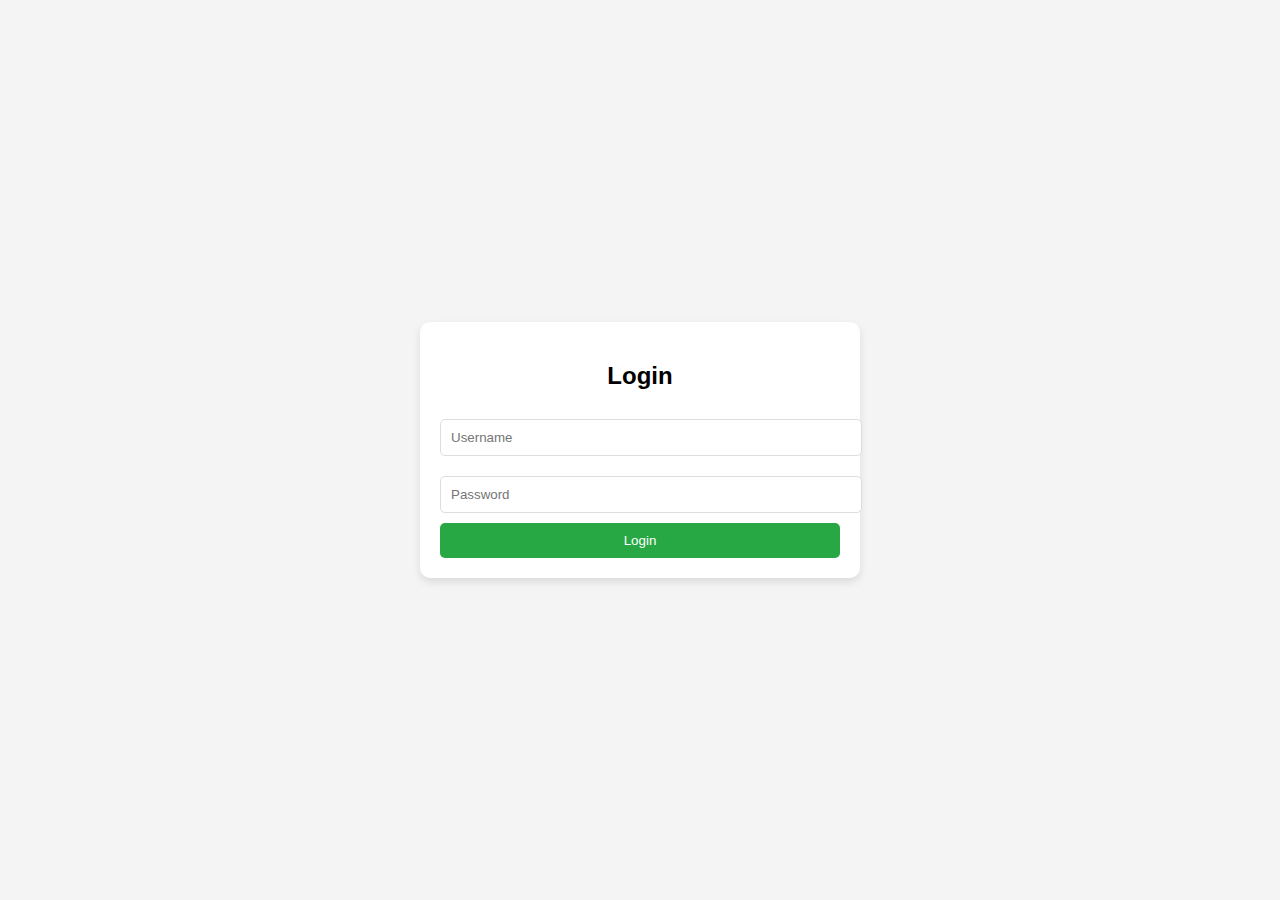
<file: index.html>
<!DOCTYPE html>
<html lang="en">
<head>
    <meta charset="UTF-8">
    <meta name="viewport" content="width=device-width, initial-scale=1.0">
    <title>Login</title>
    <link rel="stylesheet" href="styles.css">
</head>
<body>
    <div class="login-container">
        <form id="loginForm">
            <h2>Login</h2>
            <div id="notification"></div>
            <input type="text" id="username" placeholder="Username" required>
            <input type="password" id="password" placeholder="Password" required>
            <button type="submit">Login</button>
        </form>
    </div>
    <script src="login.js"></script>
</body>
</html>
</file>
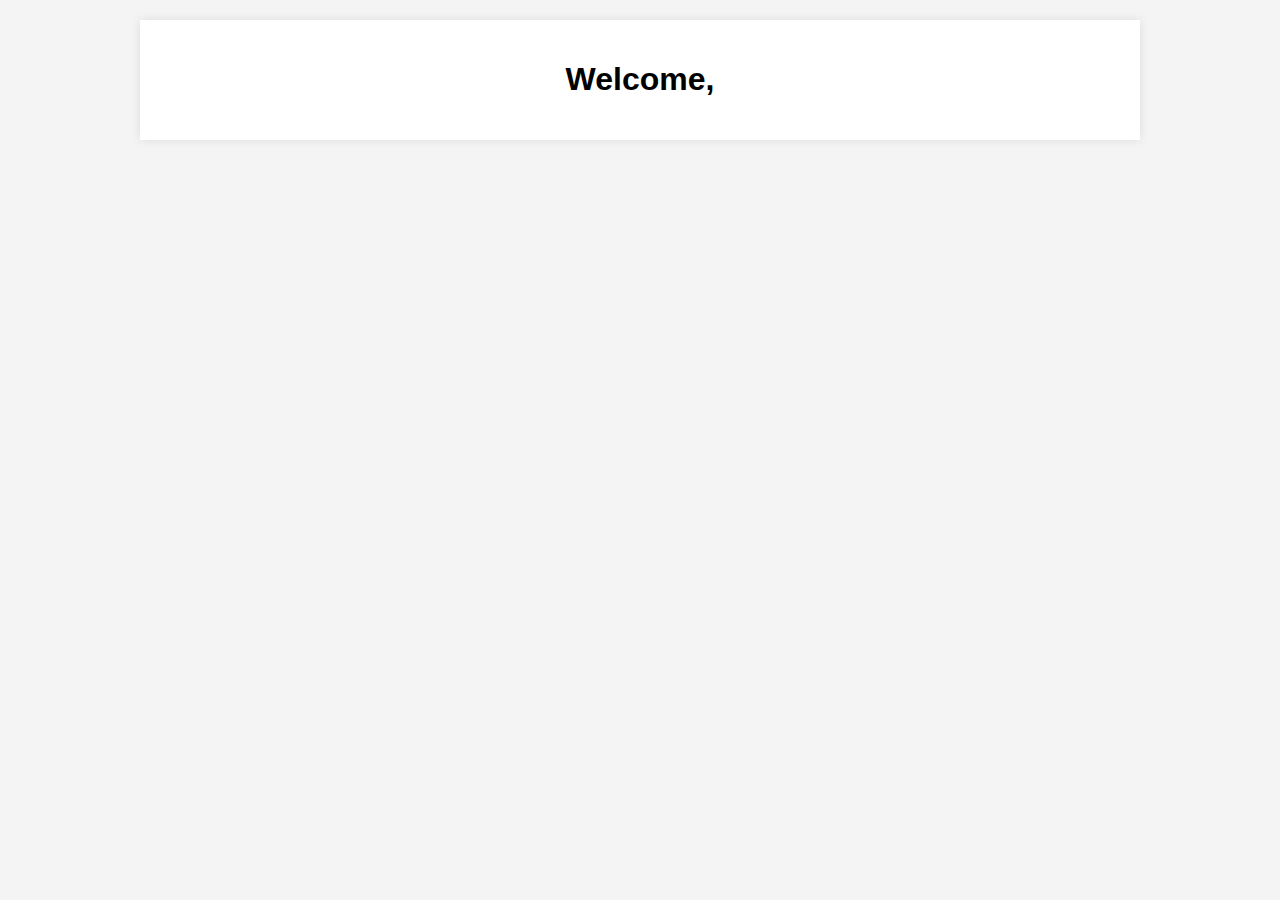
<file: dashboard.html>
<!DOCTYPE html>
<html lang="en">
<head>
    <meta charset="UTF-8">
    <meta name="viewport" content="width=device-width, initial-scale=1.0">
    <title>Dashboard</title>
    <link rel="stylesheet" href="styles.css">
</head>
<body>
    <div class="container">
        <h1>Welcome, <span id="userRole"></span></h1>
        <div id="adminSection" style="display:none;">
            <h2>Class Data</h2>
            <table id="classData">
                <tr>
                    <th>Class</th>
                    <th>Boys</th>
                    <th>Girls</th>
                    <th>Total</th>
                    <th>Entry Time</th>
                </tr>
            </table>
        </div>

        <div id="teacherSection" style="display:none;">
            <h2>Enter Class Data</h2>
            <form id="classForm">
                <label for="className">Class Name:</label>
                <input type="text" id="className" required><br><br>

                <label for="boys">Number of Boys:</label>
                <input type="number" id="boys" required><br><br>

                <label for="girls">Number of Girls:</label>
                <input type="number" id="girls" required><br><br>

                <div id="notification"></div>
                <button type="submit">Submit</button>
            </form>
        </div>
    </div>
    <script src="dashboard.js"></script>
</body>
</html>
</file>
<file: styles.css>
body {
    font-family: Arial, sans-serif;
    background-color: #f4f4f4;
    margin: 0;
    padding: 0;
}

.container {
    max-width: 960px;
    margin: 20px auto;
    padding: 20px;
    background-color: white;
    box-shadow: 0 0 10px rgba(0, 0, 0, 0.1);
}

.login-container {
    display: flex;
    justify-content: center;
    align-items: center;
    height: 100vh;
}

form {
    background-color: #fff;
    padding: 20px;
    border-radius: 10px;
    box-shadow: 0 4px 8px rgba(0, 0, 0, 0.1);
    max-width: 400px;
    width: 100%;
}

input {
    width: 100%;
    padding: 10px;
    margin: 10px 0;
    border-radius: 5px;
    border: 1px solid #ddd;
}

button {
    width: 100%;
    padding: 10px;
    background-color: #28a745;
    color: white;
    border: none;
    border-radius: 5px;
    cursor: pointer;
}

h1, h2 {
    text-align: center;
}

table {
    width: 100%;
    border-collapse: collapse;
}

th, td {
    border: 1px solid #ddd;
    padding: 8px;
    text-align: center;
}

#notification {
    color: red;
    text-align: center;
    margin: 10px 0;
}
</file>
